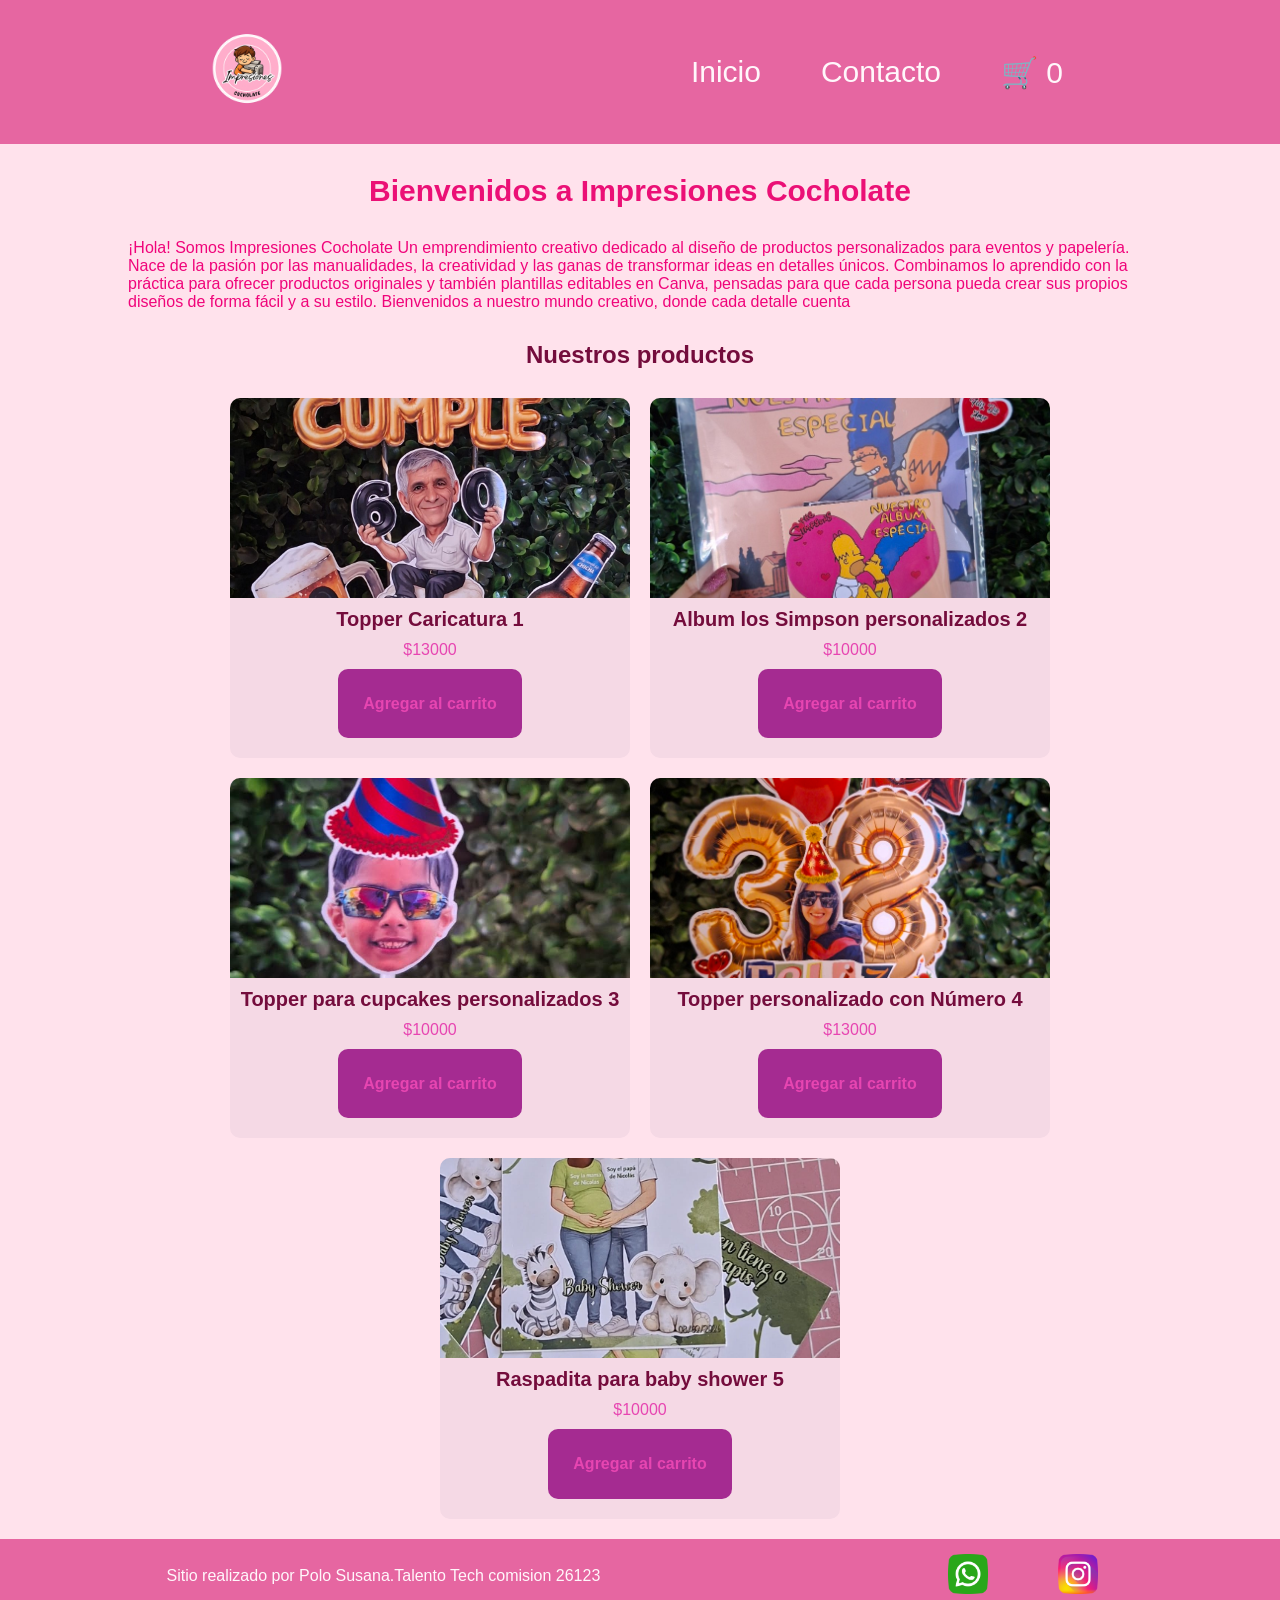
<file: index.html>
<!doctype html>
<html lang="en">
  <head>
    <meta charset="UTF-8" />
    <meta name="viewport" content="width=device-width, initial-scale=1.0" />
    <link
      href="https://fonts.googleapis.com/css2?family=Pacifico&display=swap"
      rel="stylesheet"
    />

    <link rel="stylesheet" href="./css/styles.css" />
    <title>Impresiones Cocholate</title>
  </head>
  <body>
    <header>
      <div class="div-logo">
        <a class="logo" href="./index.html">
          <img src="./img/logo.png" />
        </a>
      </div>

      <nav class="header-nav">
        <ul>
          <li>
            <a href="./index.html">Inicio</a>
          </li>
          <li>
            <a href="./pages/contacto.html">Contacto</a>
          </li>
          <li>
            <a href="./pages/carrito.html" class="carrito-icono">🛒
              <span id= "contador-carrito">0</span></a>
          </li>
        </ul>
      </nav>  
    </header>
    <main>
      <h1 class="titulo-home text-secondary">
        Bienvenidos a Impresiones Cocholate
      </h1>
      <p class="parrafo">
        ¡Hola! Somos Impresiones Cocholate Un emprendimiento creativo dedicado
        al diseño de productos personalizados para eventos y papelería. Nace de
        la pasión por las manualidades, la creatividad y las ganas de
        transformar ideas en detalles únicos. Combinamos lo aprendido con la
        práctica para ofrecer productos originales y también plantillas
        editables en Canva, pensadas para que cada persona pueda crear sus
        propios diseños de forma fácil y a su estilo. Bienvenidos a nuestro
        mundo creativo, donde cada detalle cuenta
      </p>

      <section>
        <h2 class="titulo-productos">Nuestros productos</h2>

        <div id="contenedor-tarjetas" class="contenedor-tarjetas"> </div>
      </section>
    </main>
    <footer>
      <p>Sitio realizado por Polo Susana.Talento Tech comision 26123</p>
      <nav>
        <ul class="footer-list">
          <li>
            <a href="https://wa.me/5491130013510" target="_blank">
            <img src="./img/whatsapp.png" alt="logo de whatsapp" /></li>
            </a>
          <li>
            <a href="https://www.instagram.com/cocholate2020/">
            <img src="./img/instagram.png" alt="logo de instagram" />
          
             </a>
             </li>
        </ul>
      </nav>
    </footer> 
    <script  src="./js/index.js" type="module"></script>
  </body>
</html>
</file>
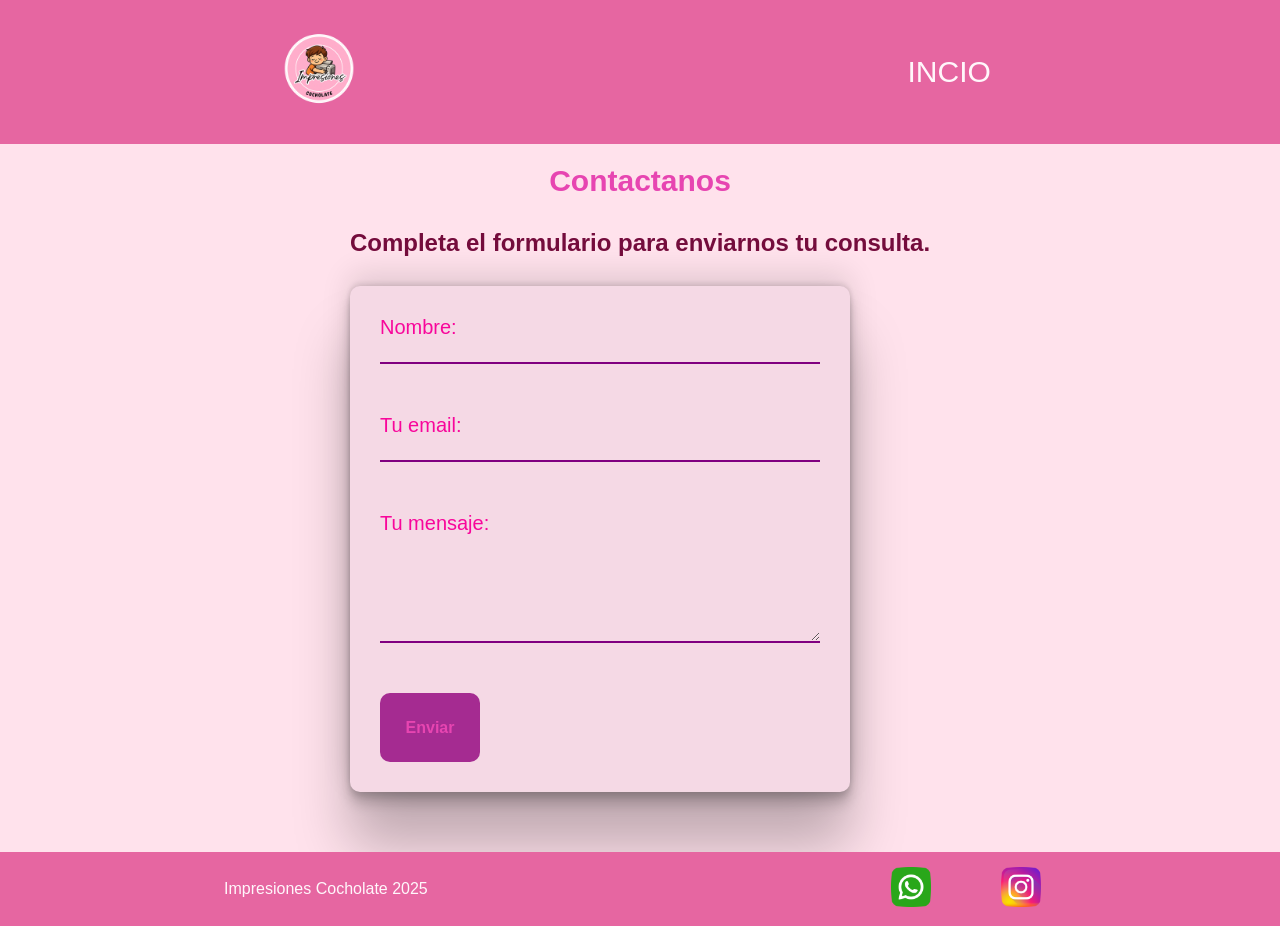
<file: page/contacto.html>
<!doctype html>
<html lang="en">
  <head>
    <meta charset="UTF-8" />
    <meta name="viewport" content="width=device-width, initial-scale=1.0" />
    <link
      href="https://fonts.googleapis.com/css2?family=Pacifico&display=swap"
      rel="stylesheet"
    />
    <link rel="stylesheet" href="../css/styles.css" />
    <title>Contacto</title>
  </head>
  <body>
    <header>
      <div class="div-logo">
        <a class="logo" href="../index.html">
          <img src="../img/logo.png" />
        </a>
      </div>
      <nav class="header-nav">
        <ul>
          <li><a href="../index.html">INCIO</a></li>
        </ul>
      </nav>
    </header>
    <main>
      <section>
        <h1 class="titulo-contacto text-dark">Contactanos</h1>
        <h2>Completa el formulario para enviarnos tu consulta.</h2>
        <form
          class="form-contacto"
          action="https://formspree.io/f/xqegrvdr"
          method="POST"
        >
          <div class="grupo-input">
            <label for="nombre">Nombre:</label>
            <input id="nombre" type="text" name="nombre" />
          </div>
          <div class="grupo-input">
            <label for="email">Tu email:</label>
            <input id="email" type="email" name="email" />
          </div>
          <div class="grupo-input">
            <label for="mensaje">Tu mensaje:</label>
            <textarea id="mensaje" type="mensaje" name="mensaje"></textarea>
          </div>
          <button class="btn bg-secondary text-dark" type="submit">
            Enviar
          </button>
        </form>
      </section>
      </main>
      <footer>
        <p>Impresiones Cocholate 2025</p>
         <nav>
        <ul class="footer-list">
          <li>
            <a href="https://wa.me/5491130013510" target="_blank">
            <img src="../img/whatsapp.png" alt="logo de whatsapp" /></li>
            </a>
          <li>
            <a href="https://www.instagram.com/cocholate2020/">
            <img src="../img/instagram.png" alt="logo de instagram" />
          
             </a>
             </li>
        </ul>
      </nav>
      </footer>
    
  </body>
</html>
</file>
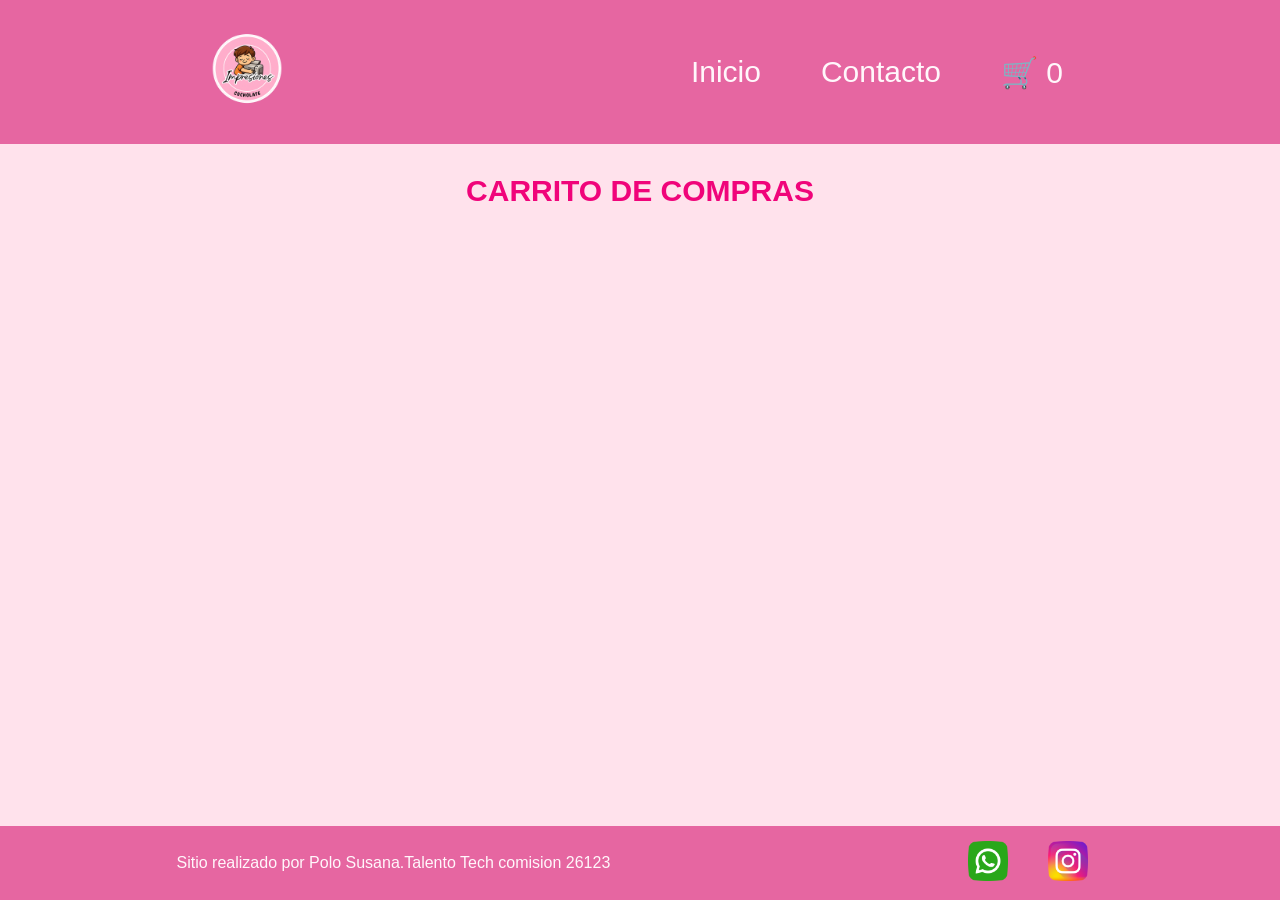
<file: pages/carrito.html>
<!doctype html>
<html lang="en">
  <head>
    <meta charset="UTF-8" />
    <meta name="viewport" content="width=device-width, initial-scale=1.0" />
    <title>CARRITO</title>
    <link
      href="https://fonts.googleapis.com/css2?family=Pacifico&display=swap"
      rel="stylesheet"
    />

    <link rel="stylesheet" href="../css/styles.css" />
    <title>Impresiones Cocholate</title>
  </head>
  <body>
    <header>
      <div class="div-logo">
        <a class="logo" href="../index.html">
          <img src="../img/logo.png" />
        </a>
      </div>

      <nav class="header-nav">
        <ul>
          <li>
            <a href="../index.html">Inicio</a>
          </li>
          <li>
            <a href="./contacto.html">Contacto</a>
          </li>
          <li>
            <a href="./carrito.html" class="carrtito-icono"
              >🛒 <span id="contador-carrito">0</span></a
            >
          </li>
        </ul>
      </nav>
    </header>
    <main>
      <h1>CARRITO DE COMPRAS</h1>
      <section id="contenedor-carrito" class="contenedor-tarjetas"></section>
      <!-- Productos del carrito-->
      <!--botones de eliminar y finaliza compra agregar en js-->
      <section>
        <div class="acciones-carrito" id="acciones-carrito"></div>
      </section>
      <!--resumen del carrito-->
      <section id="resumen-carrito" class="resumen-carrito"></section>
    </main>
    <footer class="footer">
      <p>Sitio realizado por Polo Susana.Talento Tech comision 26123</p>
      <nav>
        <ul class="footer-list">
          <a href="https://wa.me/5491130013510" target="_blank">
            <img src="../img/whatsapp.png" alt="logo de whatsapp" /></li>
            </a>
          <li>
            <a href="https://www.instagram.com/cocholate2020/">
            <img src="../img/instagram.png" alt="logo de instagram" />
          
             </a>
             </li>
        </ul>
      </nav>
    </footer>
    <!--agregar type y alcance al carrtio.js-->
    <script type="module" src="../js/carrito.js" "></script>
  </body>
</html>
</file>
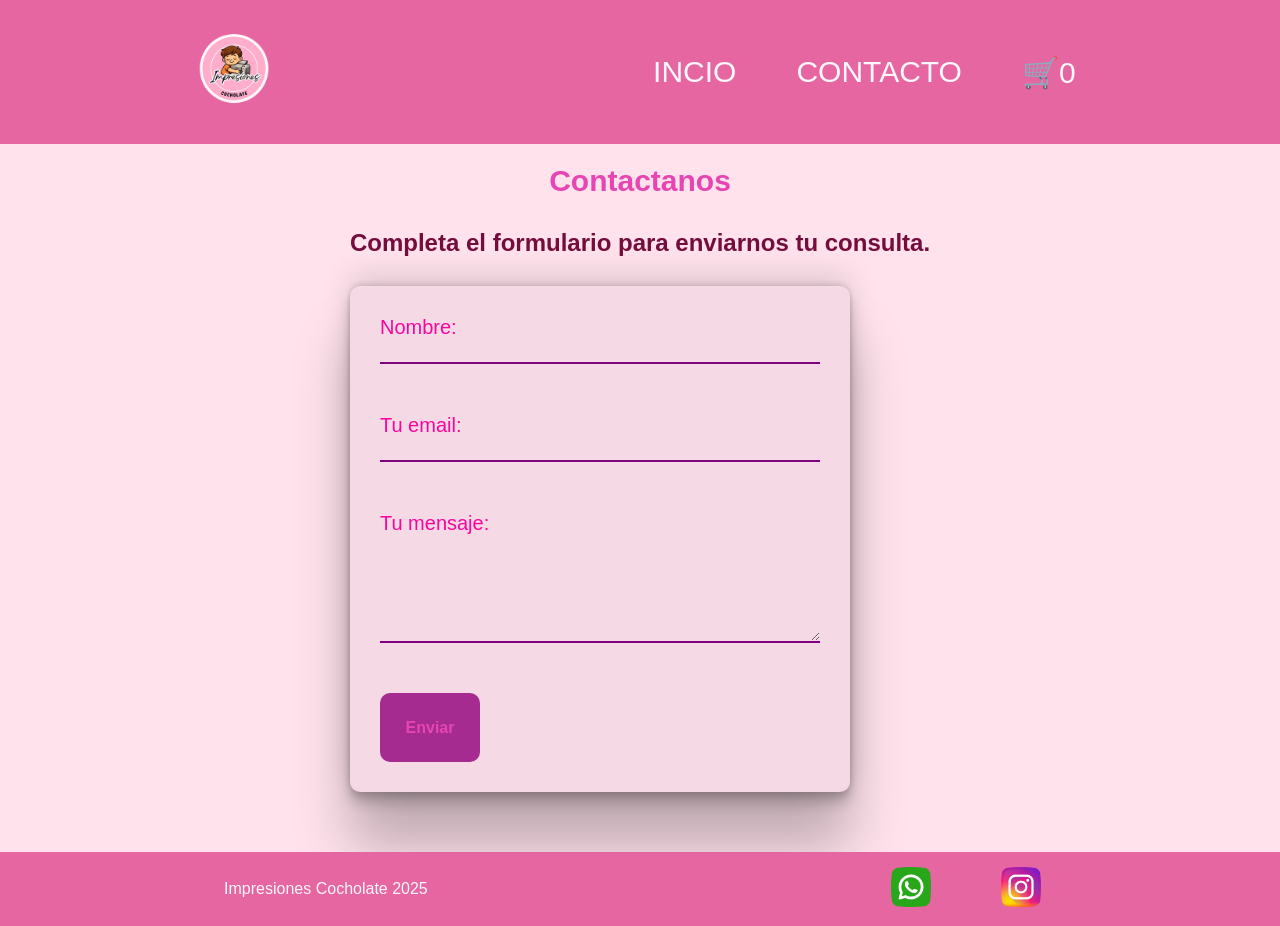
<file: pages/contacto.html>
<!doctype html>
<html lang="en">
  <head>
    <meta charset="UTF-8" />
    <meta name="viewport" content="width=device-width, initial-scale=1.0" />
    <link
      href="https://fonts.googleapis.com/css2?family=Pacifico&display=swap"
      rel="stylesheet"
    />
    <link rel="stylesheet" href="../css/styles.css" />
    <title>Contacto</title>
  </head>
  <body>
    <header>
      <div class="div-logo">
        <a class="logo" href="../index.html">
          <img src="../img/logo.png" />
        </a>
      </div>
      <nav class="header-nav">
        <ul>
          <li><a href="../index.html">INCIO</a></li>
          <li><a href="./contacto.html">CONTACTO</a></li>
          <li><a href="./carrito.html" class="carrtito-icono">
            🛒<span id="contador-carrito">0</span>
          </a>
        </li>
        </ul>
      </nav>
    </header>
    <main>
      <section>
        <h1 class="titulo-contacto text-dark">Contactanos</h1>
        <h2>Completa el formulario para enviarnos tu consulta.</h2>
        <form
          class="form-contacto"
          action="https://formspree.io/f/xqegrvdr"
          method="POST"
        >
          <div class="grupo-input">
            <label for="nombre">Nombre:</label>
            <input id="nombre" type="text" name="nombre" />
          </div>
          <div class="grupo-input">
            <label for="email">Tu email:</label>
            <input id="email" type="email" name="email" />
          </div>
          <div class="grupo-input">
            <label for="mensaje">Tu mensaje:</label>
            <textarea id="mensaje" type="mensaje" name="mensaje"></textarea>
          </div>
          <button class="btn bg-secondary text-dark" type="submit">
            Enviar
          </button>
        </form>
      </section>
      </main>
      <footer>
        <p>Impresiones Cocholate 2025</p>
         <nav>
        <ul class="footer-list">
          <li>
            <a href="https://wa.me/5491130013510" target="_blank">
            <img src="../img/whatsapp.png" alt="logo de whatsapp" /></li>
            </a>
          <li>
            <a href="https://www.instagram.com/cocholate2020/">
            <img src="../img/instagram.png" alt="logo de instagram" />
          
             </a>
             </li>
        </ul>
      </nav>
      </footer>
    <script type="module" src="../js/contacto.js"></script>
  </body>
</html>
</file>
<file: css/styles.css>
* {
  margin: 0;
  padding: 0;
  box-sizing: border-box;
}
html {
  font-size: 62.5%;
}
body {
  font-family: "Poppins", sans-serif;
  font-size: 1.6rem;
  background: #ffe2ec;
  color: rgb(240, 4, 122);

  display: flex;
  flex-direction: column;
  height: 100vh;
}

main {
  width: 80%;
  margin: auto;
  padding-bottom: 2rem;

  flex: 1;
  display: flex;
  flex-direction: column;
  align-items: center;
}
h1 {
  font-size: 3rem;
  font-weight: 800;
  line-height: 1.15;
  margin: 3rem 0;
  text-align: center;
}
h2 {
  color: rgb(116, 12, 60);
  font-size: 2.4rem;
  font-weight: 700;
  line-height: 1.15;
  text-align: center;
  margin: 3rem 0;
}
h3 {
  color: rgb(116, 12, 60);
  font-size: 2rem;
  font-weight: 700;
  line-height: 1.15;
  text-align: center;
}
.btn {
  border: none;
  font-size: 1.6rem;
  font-weight: bold;
  padding: 1.6em;
  border-radius: 1rem;
}
.btn-elimar-carrito {
  background-color: #e666a1;
  border: 2px salmon;
}

.btn-vaciar-carrito {
  background-color: #e666a1;
  border: black;
}
.btn-vaciar-carrito:hover {
  background-color: #f5d9e5;
}

header,
footer {
  background: #e666a1;
  color: #fff7fb;
  width: 100%;
  display: flex;
  justify-content: space-around;
  align-items: center;
}
.logo img {
  width: 100px;
  display: block;
}

.logo,
.header-nav ul li a {
  text-decoration: none;
  font-size: 3rem;
  color: inherit;
  display: inline-block;
  padding: 2rem;
}
.header-nav {
  margin-right: 2rem;
}
.header-nav ul,
footer .footer-list {
  list-style: none;
  display: flex;
  gap: 2rem;
  align-items: center;
}

.footer-list li {
  padding: 1rem;
}

.footer-list img {
  width: 5rem;
  padding: 0.5rem;
}

.bg-primary {
  color: darkorchid;
}

.bg-secondary {
  background-color: rgb(165, 43, 145);
}

.text-dark {
  color: rgb(231, 69, 177);
}

.text-secondary {
  color: rgb(235, 16, 118);
}
/* HOME*/

.contenedor-tarjetas {
  margin-top: 2rem;
  display: flex;
  justify-content: center;
  flex-wrap: wrap;
  gap: 2rem;
}

.card {
  background-color: #f5d9e5;

  width: 40rem;
  padding-bottom: 2rem;

  display: flex;
  flex-direction: column;
  align-items: center;
  border-radius: 1rem;
  overflow: hidden;
  gap: 1rem;
}
.card img {
  width: 100%;
  height: 20rem;
  object-fit: cover;
}
.card .btn {
  margin-top: auto;
}
.titulo-contacto {
  margin: 2rem 0;
}

.form-contacto {
  background-color: #f5d9e5;
  color: rgb(248, 6, 155);
  width: 100%;
  max-width: 50rem;
  font-size: 2rem;
  padding: 3rem;
  border-radius: 1rem;
  margin-bottom: 4rem;

  box-shadow:
    rgba(0, 0, 0, 0.25) 0px 54px 55px,
    rgba(0, 0, 0, 0.12) 0px -12px 30px,
    rgba(0, 0, 0, 0.12) 0px 4px 6px,
    rgba(0, 0, 0, 0.17) 0px 12px 13px,
    rgba(0, 0, 0, 0.09) 0px -3px 5px;
}
.grupo-input {
  display: flex;
  flex-direction: column;
  gap: 0.8rem;
  margin-bottom: 2rem;
}
.grupo-input input,
.grupo-input textarea {
  border: none;
  background-color: transparent;
  border-bottom: solid 2px purple;
  margin-bottom: 3rem;
}
.grupo-input textarea {
  min-height: 10rem;
  resize: vertical;
}

.mensaje-carrito-vacio {
  font-size: 2.5rem;
  text-align: center;
  margin-top: 2rem;
}
.accines-carrito {
  margin-top: 2rem;
}

@media (max-width: 600px) {
  header,
  footer {
    flex-direction: column;
  }
}
</file>
